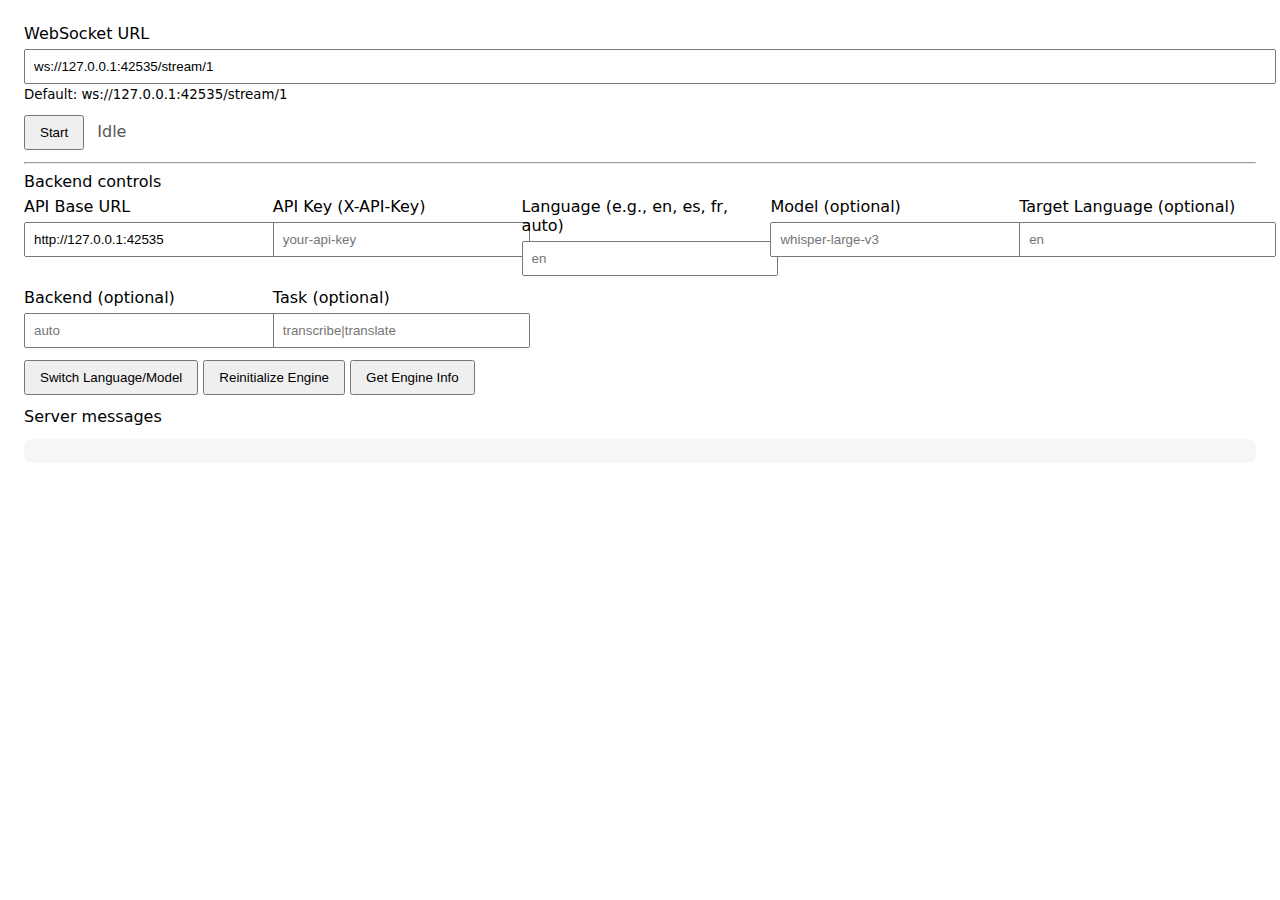
<file: iec-fe/index.html>
<!DOCTYPE html>
<html lang="en">
<head>
<meta charset="UTF-8" />
<meta name="viewport" content="width=device-width, initial-scale=1" />
<title>Realtime Translate - Minimal Client</title>
<style>
  body { font-family: system-ui, -apple-system, Segoe UI, Roboto, Arial, sans-serif; margin: 24px; }
  .row { margin-bottom: 12px; }
  label { display: block; margin-bottom: 6px; }
  input[type="text"], input[type="password"] { width: 100%; padding: 8px; }
  button { padding: 8px 14px; }
  #status { margin-left: 8px; color: #555; }
  pre { background: #f6f6f7; padding: 12px; border-radius: 8px; max-height: 300px; overflow: auto; }
  .grid { display: grid; grid-template-columns: repeat(auto-fit, minmax(220px, 1fr)); gap: 12px; }
</style>
</head>
<body>
  <div class="row">
    <label for="wsUrl">WebSocket URL</label>
    <input id="wsUrl" type="text" />
    <small>Default: <span id="wsDefault"></span></small>
  </div>

  <div class="row">
    <button id="toggleBtn">Start</button>
    <span id="status">Idle</span>
  </div>

  <hr />

  <div class="row">
    <label>Backend controls</label>
    <div class="grid">
      <div>
        <label for="apiBaseUrl">API Base URL</label>
        <input id="apiBaseUrl" type="text" placeholder="http://localhost:8000" />
      </div>
      <div>
        <label for="apiKey">API Key (X-API-Key)</label>
        <input id="apiKey" type="password" placeholder="your-api-key" />
      </div>
      <div>
        <label for="language">Language (e.g., en, es, fr, auto)</label>
        <input id="language" type="text" placeholder="en" />
      </div>
      <div>
        <label for="model">Model (optional)</label>
        <input id="model" type="text" placeholder="whisper-large-v3" />
      </div>
      <div>
        <label for="targetLanguage">Target Language (optional)</label>
        <input id="targetLanguage" type="text" placeholder="en" />
      </div>
      <div>
        <label for="backend">Backend (optional)</label>
        <input id="backend" type="text" placeholder="auto" />
      </div>
      <div>
        <label for="task">Task (optional)</label>
        <input id="task" type="text" placeholder="transcribe|translate" />
      </div>
    </div>
  </div>
  <div class="row">
    <button id="btnSwitch">Switch Language/Model</button>
    <button id="btnReinit">Reinitialize Engine</button>
    <button id="btnInfo">Get Engine Info</button>
  </div>

  <div class="row">
    <label>Server messages</label>
    <pre id="log"></pre>
  </div>

  <script src="./client.js" defer></script>
</body>
</html>
</file>
